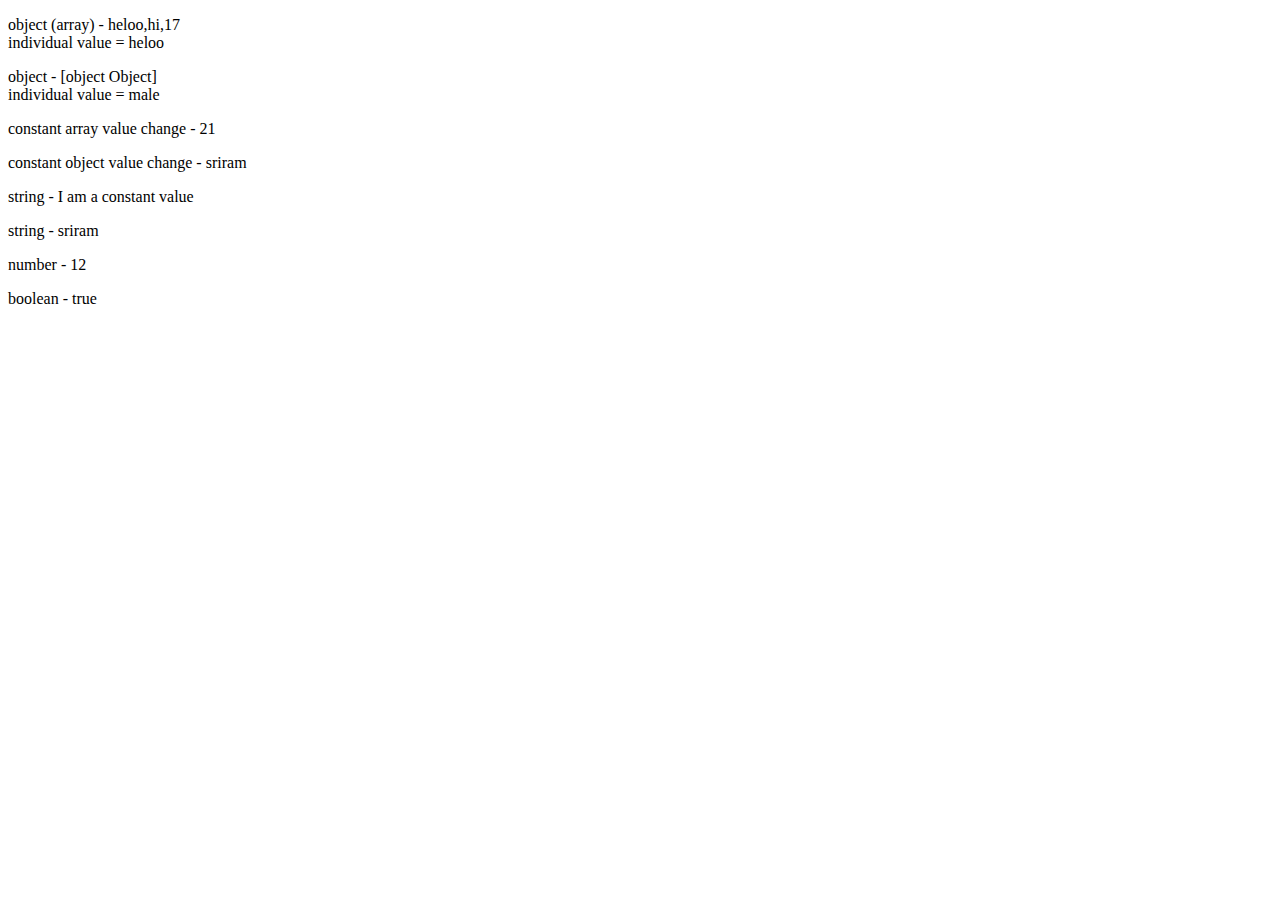
<file: javascript.html>
<!DOCTYPE html>
<html>
    <head>
        <title>Javascript workouts</title>
        <meta name="author" content="Sriram">
        <meta name="description" content="Javascript workouts while learning from mdn">
        <meta name="viewport" content="width=device-width">
    </head>
    <body>
        <p id="p1"></p>
        <p id="p2"></p>
        <p id="p3"></p>
        <p id="p4"></p>
        <p id="p5"></p>
        <p id="p6"></p>
        <script>
            //alert(`hello, ${prompt('Enter your name')}`);

            let arrayvar = ['heloo','hi',17];
            document.querySelector('#p1').innerHTML = typeof arrayvar + " (array) - " + arrayvar + " <br>individual value = " + arrayvar[0];

            let objectvar = {name:'sriram', age:12, gender:'male'};
            document.querySelector('#p2').innerHTML = typeof objectvar + " - " + objectvar + " <br>individual value = " + objectvar.gender;

            const constarray = [120,12,12];
            constarray[0]=21;
            document.querySelector('#p3').innerHTML = "constant array value change - " + constarray[0];

            const constobj = {name:'ram'};
            constobj.name = 'sriram';
            document.querySelector('#p4').innerHTML = "constant object value change - " + constobj.name;
            
            const constvar = 'I am a constant value';
            createpara(constvar);
            
            let name="sriram";
            createpara(name);
            
            name=12;
            createpara(name);

            let booleanvar = 6>2;
            createpara(booleanvar);

            function createpara(variable){
                let p = document.createElement('p');
                document.body.appendChild(p);
                p.innerHTML = typeof variable + " - " + variable;
            }
        </script>
    </body>
</html>
</file>
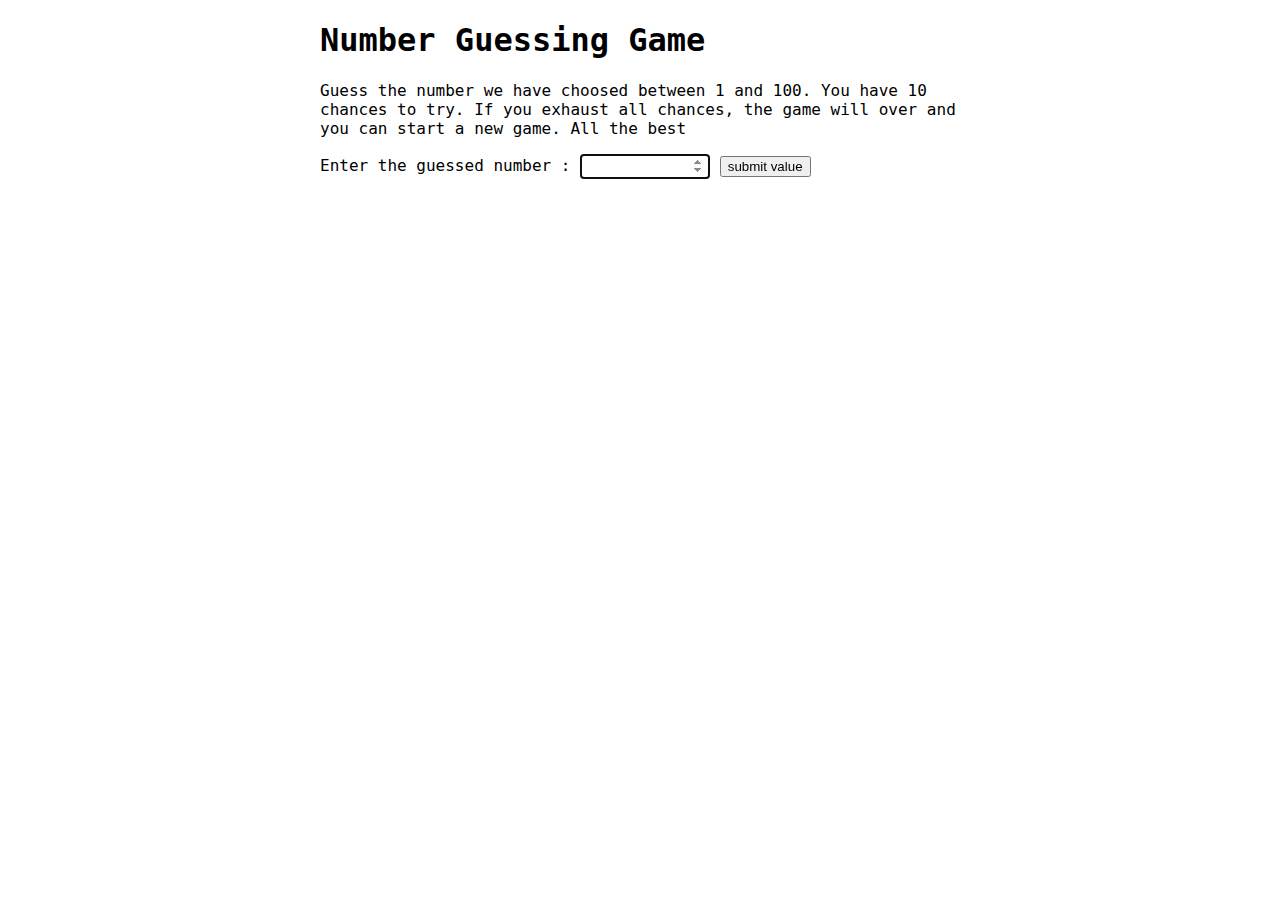
<file: number-guess-game2.html>
<!DOCTYPE html>
<html>
    <head>
        <meta charset="utf-8">
        <meta name="author" content="Sriram">
        <meta name="description" content="A number guessing game from mdn">
        <meta name="viewport" content="width=device-width">

        <style>
            html{
                font-family:'monospace';
            }

            body{
                width:50%;
                margin:0 auto;
                min-width:400px;
            }

            input[type='number']{
                padding: 3px;
                border:2px solid rgba(155, 155, 155, 0.9);
                width:120px;
            }
            
            #result{
                color:white;
                padding:5px;
            }
        </style>
    </head>
    <body>
        <h1>Number Guessing Game</h1>
        <p>Guess the number we have choosed between 1 and 100. You have 10 chances to try. If you exhaust all chances, the game will over and you can start a new game. All the best</p>

        <label for="guessinput">Enter the guessed number : </label>
        <input type="number" min="1" max="100" required id="guessinput">
        <button type="submit" id="submitbutton">submit value</button>

        <div id="resultdiv">
            <p id="previousguess"></p>
            <p id="result"></p>
            <p id="loworhigh"></p>
        </div>
        <script>
            
            const guessinput = document.querySelector('#guessinput');
            const submitbutton = document.querySelector('#submitbutton');

            const resultdiv = document.querySelector('#resultdiv');
            const previousguess = document.querySelector('#previousguess');
            const result = document.querySelector('#result');
            const loworhigh = document.querySelector('#loworhigh');

            let randomnumber;
            let guesscount;
            function startgame(){
                randomnumber = Math.floor(Math.random()*100)+1;
                guesscount = 1;
                guessinput.focus();
            }
            startgame();

            function checkguess(){
                const enteredvalue = Number(guessinput.value);
                if(guesscount===1){
                    previousguess.textContent="Previous Guess : ";
                }
                previousguess.textContent += enteredvalue + ' ';

                if(enteredvalue === randomnumber){
                    result.textContent="!! Congrats !! you have correctly guessed";
                    result.style.backgroundColor = "green";
                    endgame();
                }else if(guesscount === 10){
                    result.textContent = "!! GAME OVER !!";
                    result.style.backgroundColor="red";
                    
                    endgame();
                }else{
                    result.textContent="!! Retry"
                    result.style.backgroundColor="orange";
                    if(enteredvalue > randomnumber){
                        loworhigh.textContent="Your guessing is high";
                    }else{
                        loworhigh.textContent="Your guessing is low";
                    }
                    guesscount++;
                }
                guessinput.value='';
                guessinput.focus();
            }
            submitbutton.addEventListener('click',checkguess);

            let newbutton = document.createElement('button');
            newbutton.textContent="start new game";

            function endgame(){
                document.body.append(newbutton);


                guessinput.disabled = true;
                submitbutton.disabled = true;

                loworhigh.textContent="";
            }

            function newbuttonfunc(){
                startgame();
                
                guessinput.disabled = false;
                submitbutton.disabled = false;

                result.style.backgroundColor="white";

                let insideresultdivs = resultdiv.children;    //Element property; childNodes - Node property
                for(const insideresultdiv of insideresultdivs){
                    insideresultdiv.textContent="";
                }
                
                newbutton.remove();  //Element property
            }
            newbutton.addEventListener('click', newbuttonfunc);
        </script>
    </body>
</html>
</file>
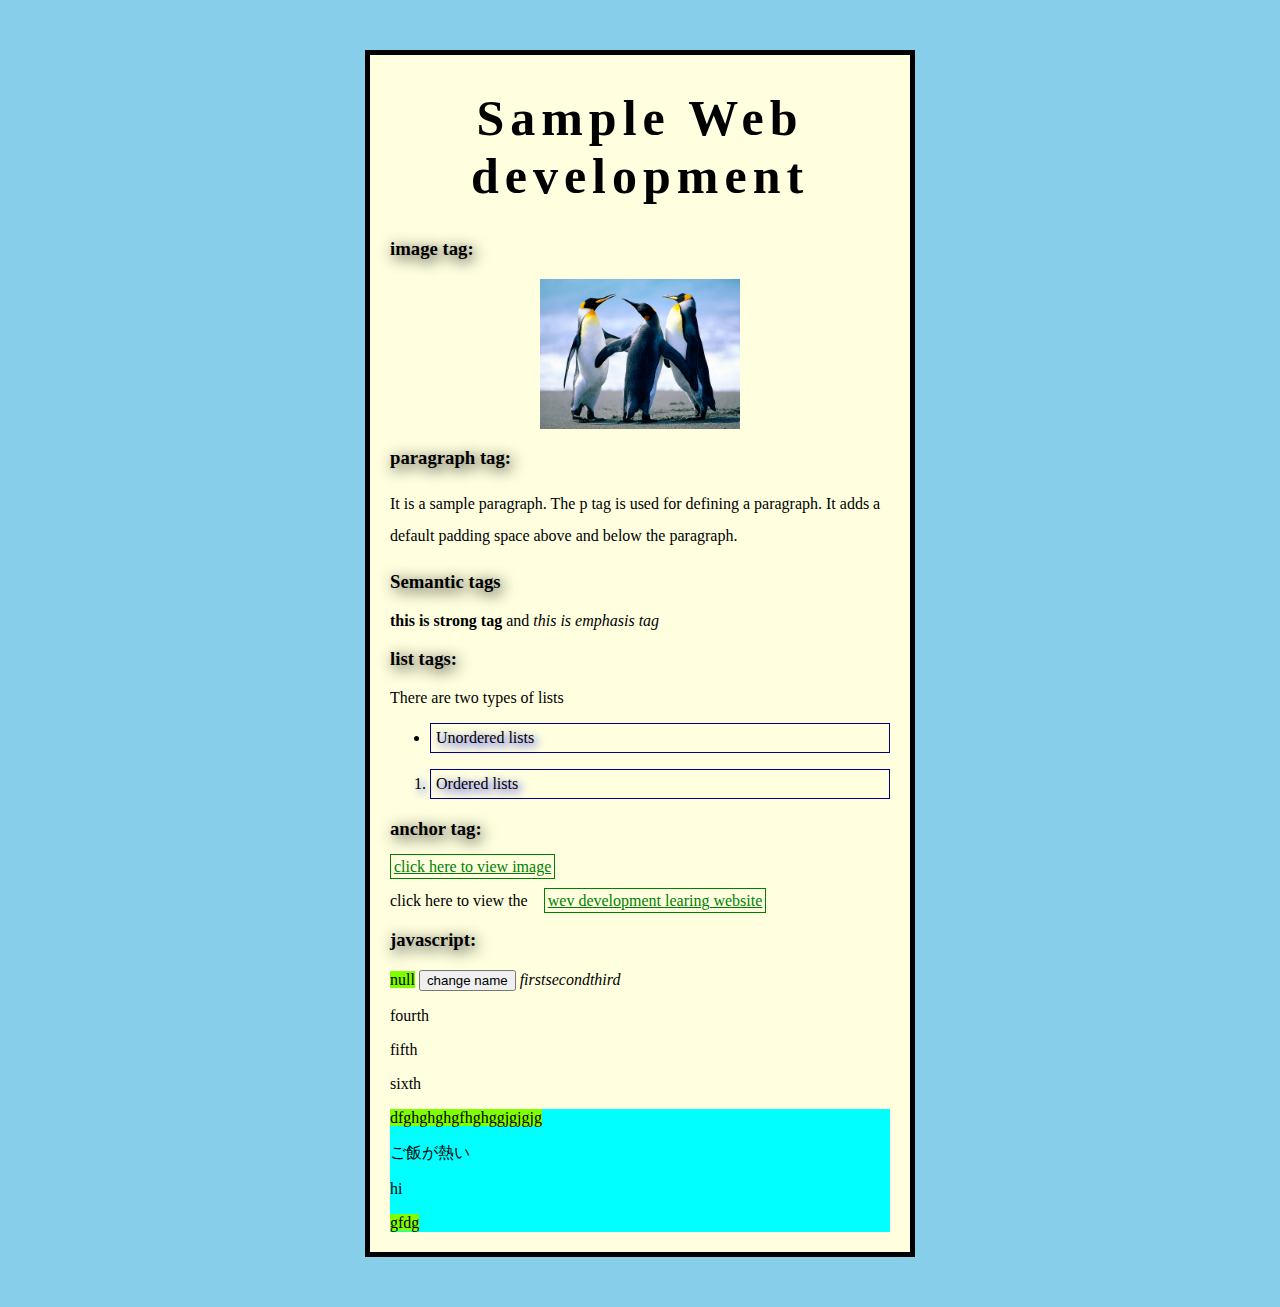
<file: starting-html-css-js.html>
<!DOCTYPE html>
<html lang="en-US">
	<head>
		<meta charset="utf-8">
		<link href="css/starting-html-css-js.css" rel="stylesheet">
		<title>sample</title>
	</head>
	<body>
		<h1>Sample Web development</h1>
		<h3>image tag:</h3>
		<img src="images/Penguins.jpg" width="200 px" alt="myimg"/>
		<h3>paragraph tag:</h3>
		<p class="p1">It is a sample paragraph. The p tag is used for defining a paragraph.
		It adds a default padding space above and below the paragraph.</p>
		<h3>Semantic tags</h3>
		<strong>this is strong tag</strong> and <em>this is emphasis tag</em>
		<h3>list tags:</h3>
		<p>There are two types of lists</p>
		<ul>
			<li>Unordered lists</li>
		</ul>
		<ol>
			<li>Ordered lists</li>
		</ol>
		<h3>anchor tag:</h3>
		<a id="a1" title="Penguins image" href="images/Penguins.jpg">click here to view image</a><br/>
		<p>click here to view the <a href="http://www.mozilla.org">wev development learing website</a></p>
		<h3>javascript:</h3>
		<span> </span>
		<button onclick="setusername()">change name</button>
		<em>first</em><em>second</em><em>third</em>
		<p>fourth</p><p>fifth</p><p>sixth</p>
		<div><span>dfghghghgfhghggjgjgjg<p>ご飯が熱い</p><p>hi</p>gfdg</span></div>
		<script src="js/starting-html-css-js-1.js" defer></script>
		<script src="js/starting-html-css-js-2.js"></script>
	</body>
</html>
</file>
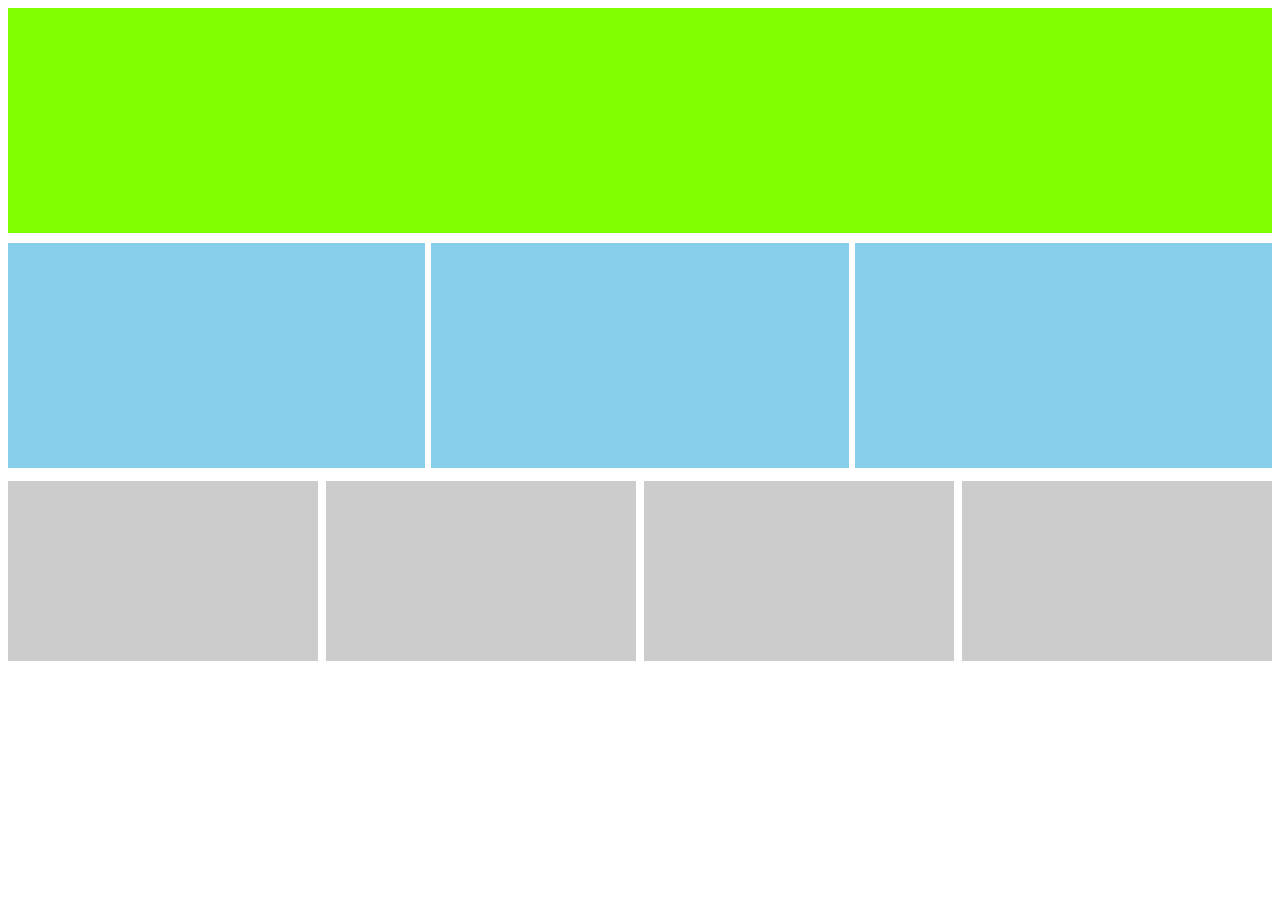
<file: testings.html>
<!DOCTYPE html>
<html lang="en">
<head>
    <meta charset="UTF-8">
    <meta name="viewport" content="width=device-width, initial-scale=1.0">
    <title>Document</title>
    <style>
        .container1, .container2{
            display:flex;
            justify-content:space-between;
            margin:7px 0px;
        }
        .one{
            width:33%;
            height:25vh;
            background-color: skyblue;
        }
        .two{
            width:24.5%;
            height:20vh;
            background-color: #ccc;
        }
        .one, .two{
            margin:3px 0px;
        }
        @media screen and (max-width:1023px){
            .container1, .container2{
                flex-wrap: wrap;
            }
            .one{
                width:100%;
                height:20vh;
            }
            .two{
                width:49%;
                height:15vh;
            }
        }

        @media screen and (max-width:767px) {
            .container1, .container2{
                flex-wrap: wrap;
            }
            .one{
                height:20vh;
            }
            .two{
                height:15vh;
            }
            .one, .two{
                width:100%;
            }
        }
    </style>
</head>
<body>
    <div style="height:25vh;background-color: chartreuse;"></div>
    <div class="container1">
        <div class="one"></div>
        <div class="one"></div>
        <div class="one"></div>
    </div>
    <div class="container2">
        <div class="two"></div>
        <div class="two"></div>
        <div class="two"></div>
        <div class="two"></div>
    </div>
</body>
</html>
</file>
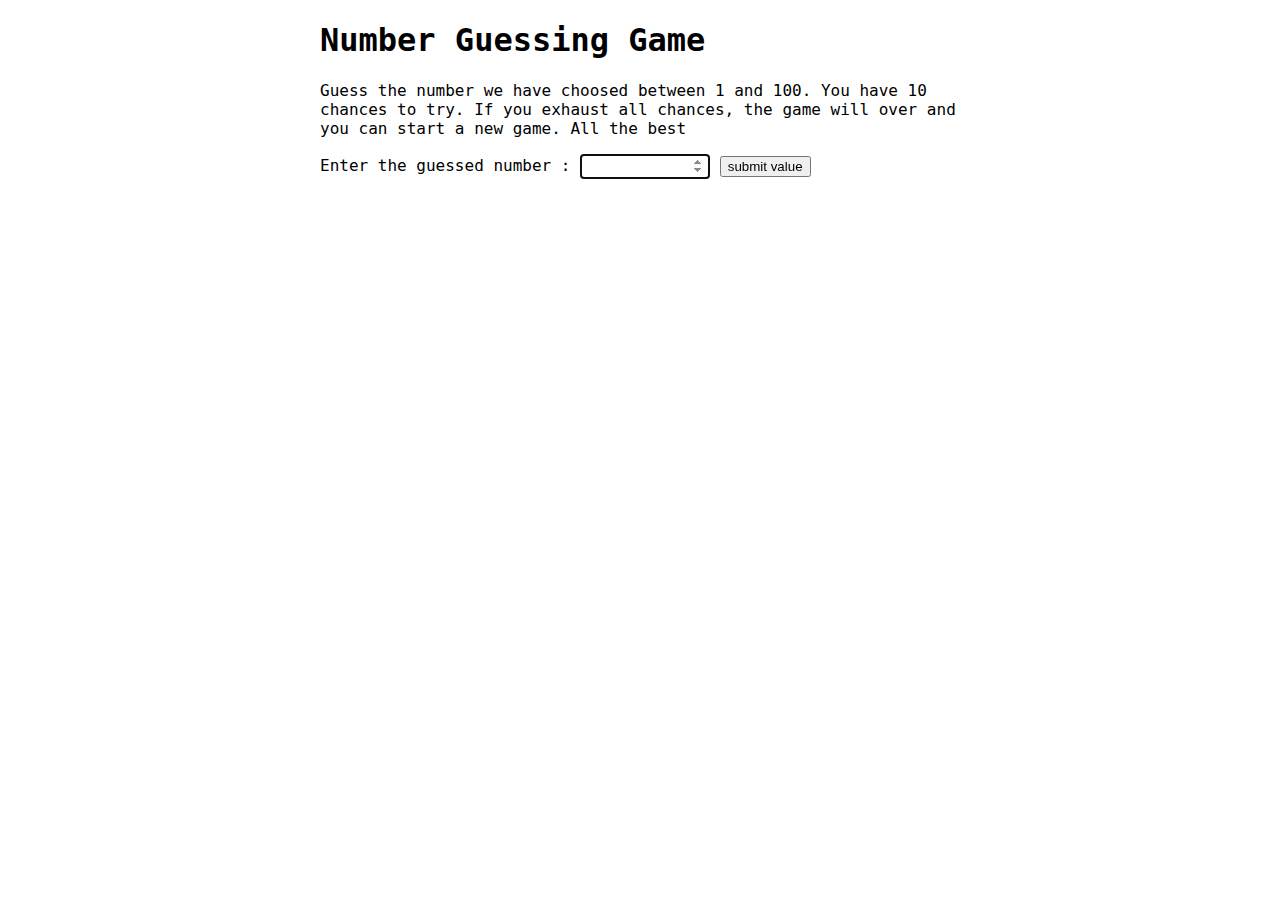
<file: assignments/number-guess-game.html>
<!DOCTYPE html>
<html>
    <head>
        <meta charset="utf-8">
        <meta name="author" content="Sriram">
        <meta name="description" content="A number guessing game from mdn">
        <meta name="viewport" content="width=device-width">

        <style>
            html{
                font-family:'monospace';
            }

            body{
                width:50%;
                margin:0 auto;
                min-width:400px;
            }

            input[type='number']{
                padding: 3px;
                border:2px solid rgba(155, 155, 155, 0.9);
                width:120px;
            }
            
            #result{
                color:white;
                padding:5px;
            }
        </style>
    </head>
    <body>
        <h1>Number Guessing Game</h1>
        <p>Guess the number we have choosed between 1 and 100. You have 10 chances to try. If you exhaust all chances, the game will over and you can start a new game. All the best</p>

        <label for="guessinput">Enter the guessed number : </label>
        <input type="number" min="1" max="100" required id="guessinput">
        <button type="submit" id="submitbutton">submit value</button>

        <div id="resultdiv">
            <p id="previousguess"></p>
            <p id="result"></p>
            <p id="loworhigh"></p>
        </div>
        <script>
            
            const guessinput = document.querySelector('#guessinput');
            const submitbutton = document.querySelector('#submitbutton');

            const resultdiv = document.querySelector('#resultdiv');
            const previousguess = document.querySelector('#previousguess');
            const result = document.querySelector('#result');
            const loworhigh = document.querySelector('#loworhigh');

            let randomnumber = Math.floor(Math.random()*100)+1;
            let guesscount = 1;

            guessinput.focus();

            function checkguess(){
                const enteredvalue = Number(guessinput.value);
                if(guesscount===1){
                    previousguess.textContent="Previous Guess : ";
                }
                previousguess.textContent += enteredvalue + ' ';

                if(enteredvalue === randomnumber){
                    result.textContent="!! Congrats !! you have correctly guessed";
                    result.style.backgroundColor = "green";
                    endgame();
                }else if(guesscount === 10){
                    result.textContent = "!! GAME OVER !!";
                    result.style.backgroundColor="red";
                    
                    endgame();
                }else{
                    result.textContent="!! Retry"
                    result.style.backgroundColor="orange";
                    if(enteredvalue > randomnumber){
                        loworhigh.textContent="Your guessing is too high";
                    }else{
                        loworhigh.textContent="Your guessing is too low";
                    }
                    guesscount++;
                }
                guessinput.value='';
                guessinput.focus();
            }
            submitbutton.addEventListener('click',checkguess);

            let newbutton = document.createElement('button');
            newbutton.textContent="start new game";

            function endgame(){
                document.body.append(newbutton);


                guessinput.disabled = true;
                submitbutton.disabled = true;

                loworhigh.textContent="";
            }

            function newbuttonfunc(){
                guessinput.disabled = false;
                submitbutton.disabled = false;
                guessinput.focus();

                result.style.backgroundColor="white";

                guesscount=1;
                randomnumber = Math.floor(Math.random()*100) + 1;

                let insideresultdivs = resultdiv.children;    //Element property; childNodes - Node property
                for(const insideresultdiv of insideresultdivs){
                    insideresultdiv.textContent="";
                }
                
                newbutton.remove();  //Element property
            }
            newbutton.addEventListener('click', newbuttonfunc);
        </script>
    </body>
</html>
</file>
<file: css/starting-html-css-js.css>
html{
    font-family:cursive;
    font-size:12;
    background-color:skyblue;
    padding: 50px 0px;
}
img{
    display:block;
    margin:0 auto;
}
body{
    width:500px;
    border:5px solid black;
    padding:0 20px 20px 20px;
    margin:0 auto;
    background-color: lightyellow;
}
h1{
    text-align:center;
    font-size:50px;
    letter-spacing:6px;
}
li{
    padding:5px;
    border:1px solid darkblue;
    text-shadow: 3px 3px 10px blue;
}
h3{
    text-shadow:3px 3px 15px black;
}
a{
    color:green;
    border:1px solid green;
    margin:12px;
    padding: 3px;
}
a[id]{
    margin:0;
}
.p1{
    line-height:2
}
div{
    background-color:aqua;
}
span{
    background-color:chartreuse;
    font-weight:100;
}
</file>
